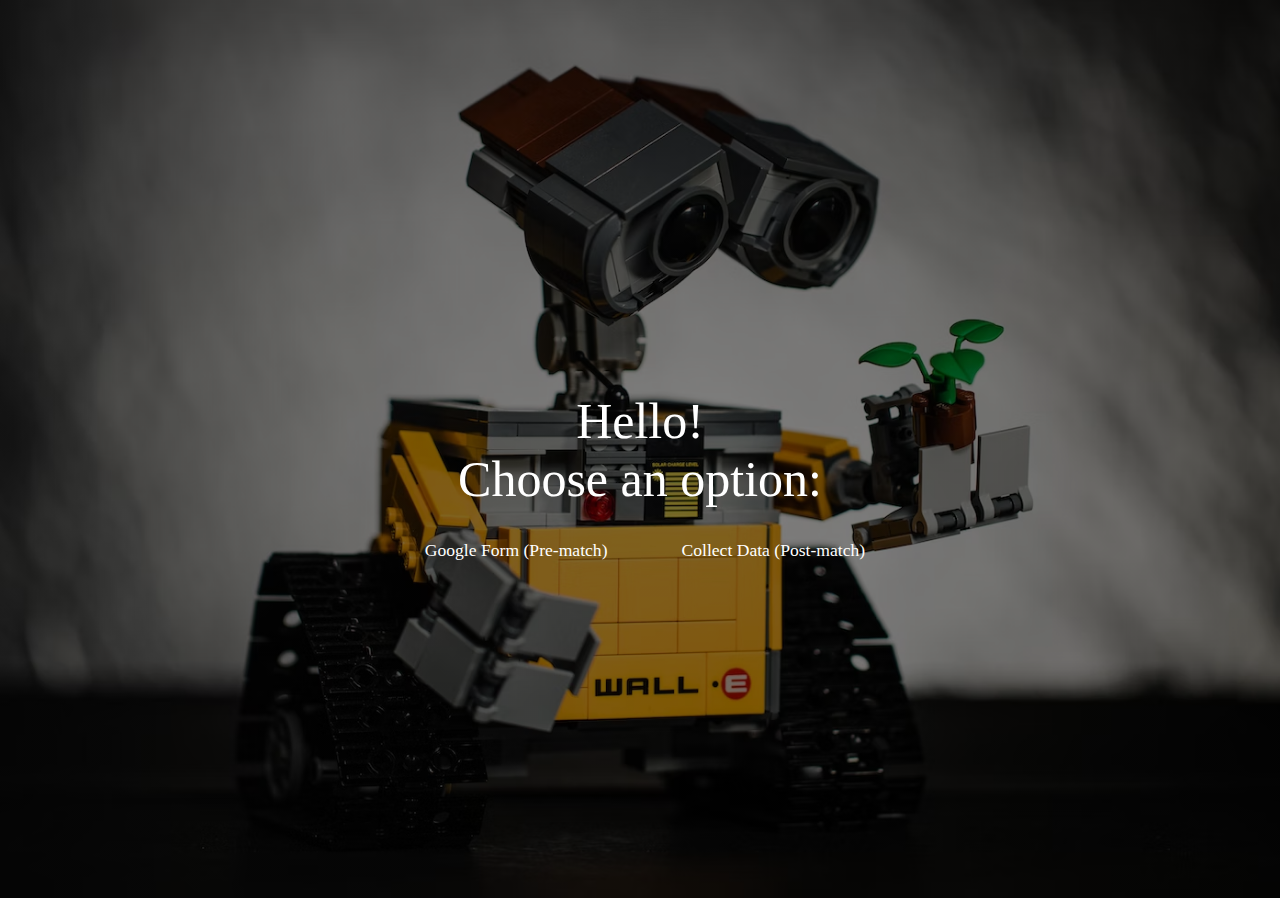
<file: index.html>
<!DOCTYPE html>
<html lang="en">

<head>
    <!--Devices:
iPad Pro 10.5 inches
-->
    <meta charset="utf-8">
    <link rel="stylesheet" type="text/css" href="resources/css/style.css">
    <title>Robotics Competition</title>
</head>
<body>

    <header>
        <div class="welcome-text-box">
            <p class="welcome-text">Hello!<br>
                Choose an option:<br></p>
        </div>

        <div class="options">
            <ul>

                <a class="btn btn-one" href="https://docs.google.com/forms/d/e/1FAIpQLSfZf3Bs6rOTStmXlWV1DEhc1rlnNpddRThLWIc6Ir_7-alvmA/viewform?vc=0&c=0&w=1&flr=0">Google Form (Pre-match)</a>

                <a class="btn btn-two" href="dataCollect.html">Collect Data (Post-match)</a>
            </ul>
        </div>



    </header>
    <nav>

    </nav>


</body>

</html>
</file>
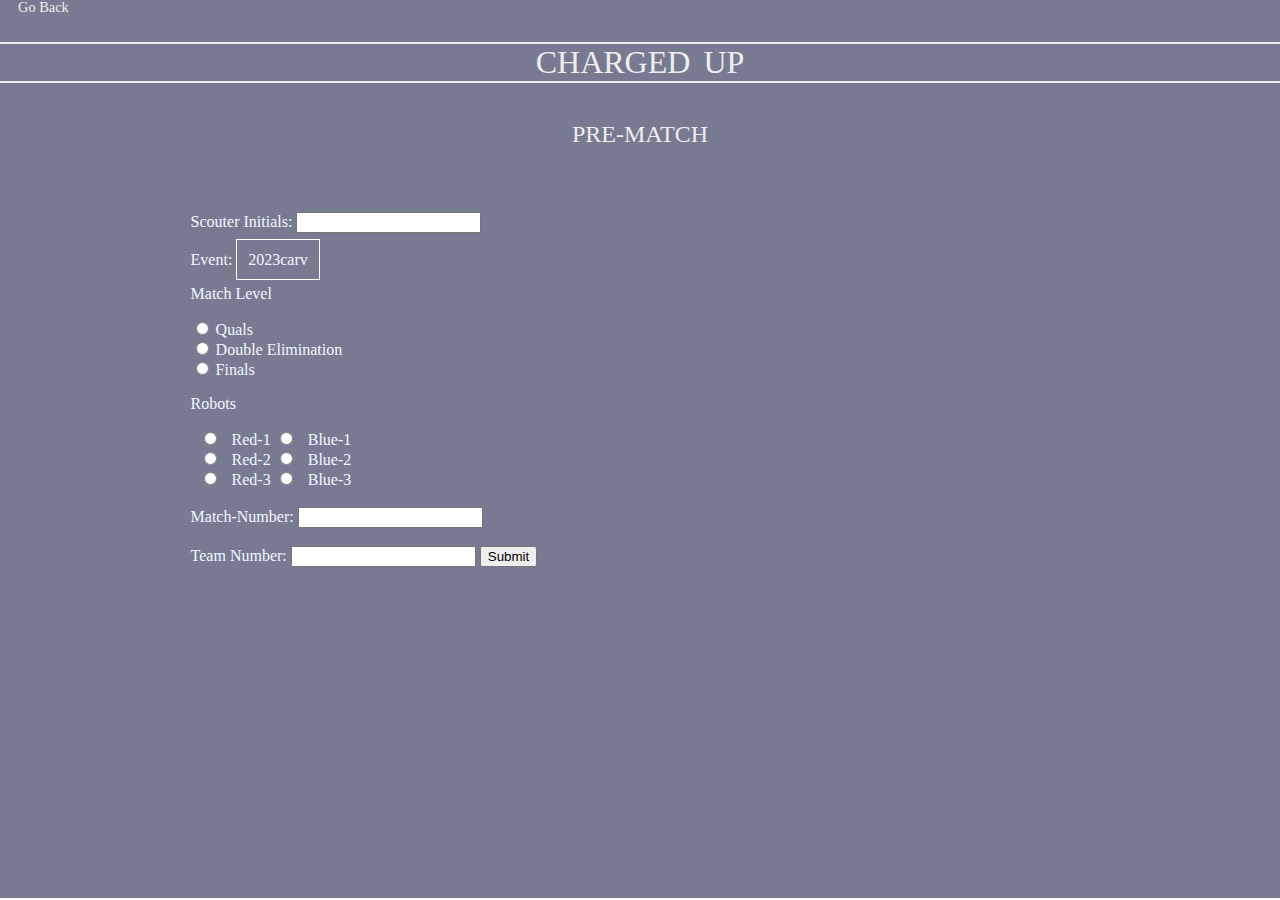
<file: dataCollect.html>
<!DOCTYPE html>
<html lang="en">

<head>
    <meta charset="utf-8">
    <link href="https://fonts.googleapis.com/css2?family=Updock&display=swap" rel="stylesheet">

    <link rel="stylesheet" type="text/css" href="resources/css/style.css">
    <!--CSS-->
    <link rel="stylesheet" type="text/css" href="vendors/css/ionicons.min.css">
    <title>Data Collection</title>
</head>

<body class="data-page">

    <div class="pre-match-page">
        <div class="home-link">

            <a class="homepage" href="index.html">Go Back</a>
        </div>
        <div class="title">CHARGED UP</div>
        <div class="pre-match">PRE-MATCH</div>

        <!--------------FORM----------------->
        <div class="form-one">
            <form  id="myForm"action="app.py" method="post">
                <label for="sname">Scouter Initials:</label>
                <input type="text" id="sname" name="sname"><br>
                <br>
                <label for="ename">Event:</label>
                <label class="evname" for="evname">2023carv</label>

                <br>
                <!----------------------------->
                <p>Match Level</p>
                <input type="radio" id="quals" name="chosen" value="quals">
                <label for="quals">Quals</label>
                <br>
                <input type="radio" id="d-elimination" name="chosen" value="d-elimination">
                <label for="d-elimination">Double Elimination</label>
                <br>
                <input type="radio" id="final" name="chosen" value="final">
                <label for="final">Finals</label>
                <br>
                <!----------------------------->
                <p>Robots</p>
                  <input type="radio" id="Red-1" name="chosen" value="Red-1">
                  <label for="red">Red-1</label>
                <input type="radio" id="Blue-1" name="chosen" value="Blue-1">
                  <label for="red">Blue-1</label>

                <br>
                  <input type="radio" id="Red-2" name="chosen" value="Red-2">
                  <label for="red">Red-2</label>
                <input type="radio" id="Blue-2" name="chosen" value="Blue-2">
                  <label for="red">Blue-2</label>
                <br>
                  <input type="radio" id="Red-3" name="chosen" value="Red-3">
                  <label for="red">Red-3</label>
                <input type="radio" id="Blue-3" name="chosen" value="Blue-3">
                  <label for="red">Blue-3</label>

                <br>
                <br>
                <!----------------------------->
                <label for="match-number">Match-Number: </label>
                <input type="text" id="manumber" name="match-number">
                <br>
                <br>
                <label for="team-number">Team Number:
                </label>
                <input type="text" id="team-number" name="team-number">
                <input type="submit" name="submit" onclick="submitForm()">
            </form>

        </div>

        <script>
        function submitForm() {
            google.script.run.withSuccessHandler(function(response){
                alert("Form submitted successfully");
            }).processForm(document.getElementById("myForm"));
        }
        </script>
    </div>



</body>

</html>
</file>
<file: resources/css/style.css>
header {
    background-image: -webkit-gradient(linear, left top, left bottom, from(rgba(0, 0, 0, 0.50)), to(rgba(0, 0, 0, 0.50))), url(img/heroimg.avif);
    background-image: linear-gradient(rgba(0, 0, 0, 0.50), rgba(0, 0, 0, 0.50)), url(img/heroimg.avif);
    background-position: center;
    background-size: cover;
    height: 100vh;
    background-attachment: fixed;
    margin: -10px;
}


.welcome-text {
    text-align: center;
    font-size: 50px;
    color: #fff;

}

.welcome-text-box {
    position: absolute;
    width: 1140px;
    top: 50%;
    left: 50%;
    /*In order to make absolutely positioned we use this*/
    -webkit-transform: translate(-50%, -50%);
    transform: translate(-50%, -50%);
}

.options {
    position: absolute;
    width: 1140px;
    top: 50%;
    left: 50%;
    /*In order to make absolutely positioned we use this*/
    -webkit-transform: translate(-50%, -90%);
    transform: translate(-50%, 140%);
    text-align: center;
    color: #fff;
}


.btn-one:link,
.btn-one:visited,
.btn-two:link,
.btn-two:visited {
    color: #787A91;
    margin: 50px 50px 0px 20px;
    color: #fff;
    text-decoration: none;
    /*text-transform: uppercase;*/
    font-size: 110%;
    border-bottom: 2px solid transparent;
    -webkit-transition: border-bottom 0.2s;
    transition: border-bottom 0.2s;
}

.btn-one:hover,
.btn-one:active,
.btn-two:hover,
.btn-two:active {
    border-bottom: 2px solid #787A91;
}

/*---------- Data page------------------*/
.pre-match-page {
    height: 100vh;
    background-color: #787A91;
    margin: -10px;

}

.homepage:link,
.homepage:visited {
    color: #787A91;
    margin: 50px 50px 0px 20px;
    color: #EEEEEE;
    text-decoration: none;
    /*text-transform: uppercase;*/
    font-size: 90%;
    -webkit-transition: border-bottom 0.2s;
    transition: border-bottom 0.2s;
}

.homepage:hover,
.homepage:active {
    border-bottom: 2px solid #000;
}

.title {
    color: #EEEEEE;
    text-align: center;
    font-size: 200%;
    word-spacing: 5px;
    /*not working*/
    border: 2px solid #EEEEEE;
    margin-top: 2%;
}

.pre-match {
    color: #EEEEEE;
    text-align: center;
    font-size: 150%;
    padding: 3%;
}

.evname {
    border: 1px solid #fff;
    padding: 1%;

}

form {
    color: aliceblue;
    margin-left: 15%;
    padding-top: 2%;
}

.field-img-src {
    margin-top: 2%;
    margin-left: 15%;
}
</file>
